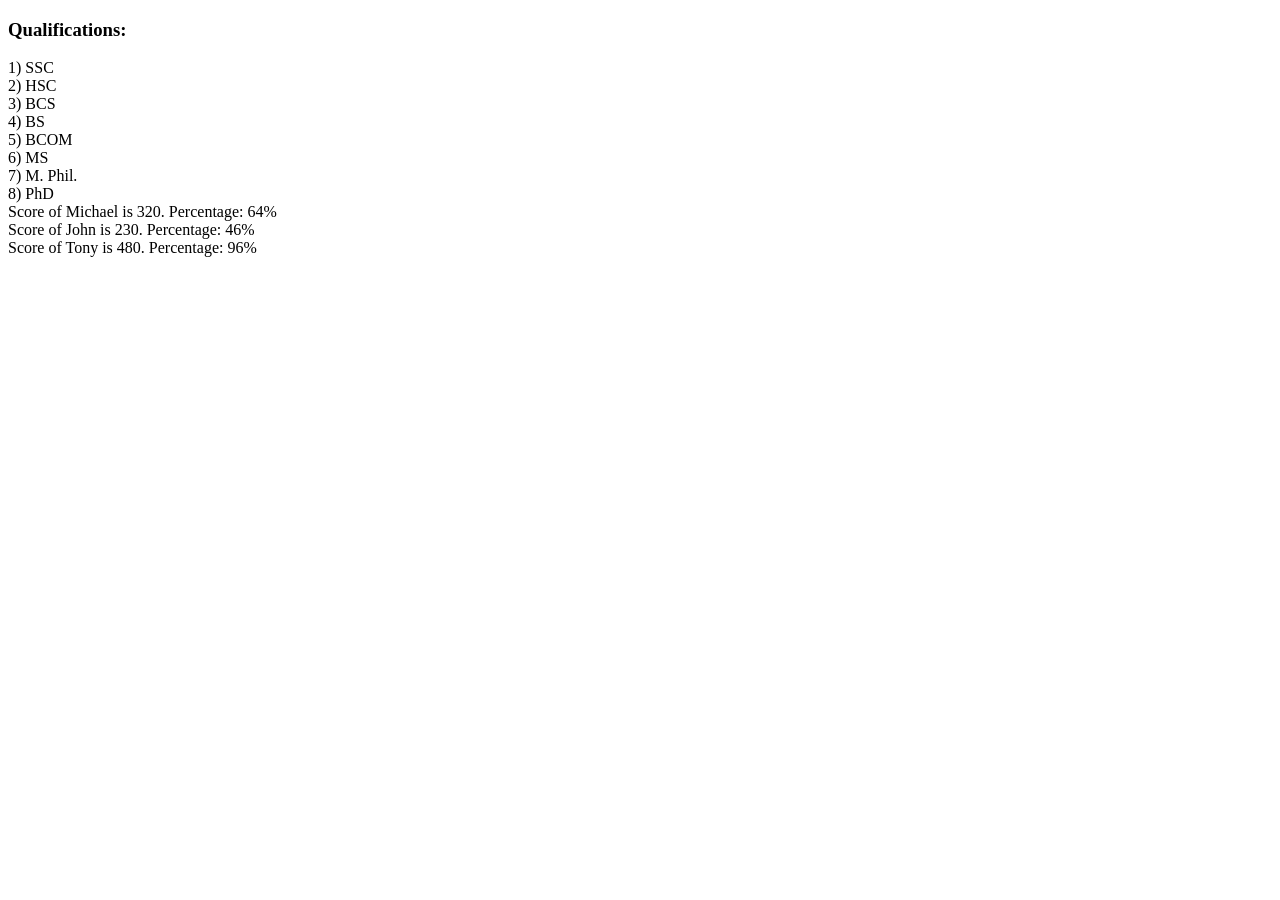
<file: chap 14-16/index.html>
<!DOCTYPE html>
<html lang="en">
<head>
    <meta charset="UTF-8">
    <meta name="viewport" content="width=device-width, initial-scale=1.0">
    <title>Document</title>
</head>
<body>
    
    <script src="app.js"></script>
</body>
</html>
</file>
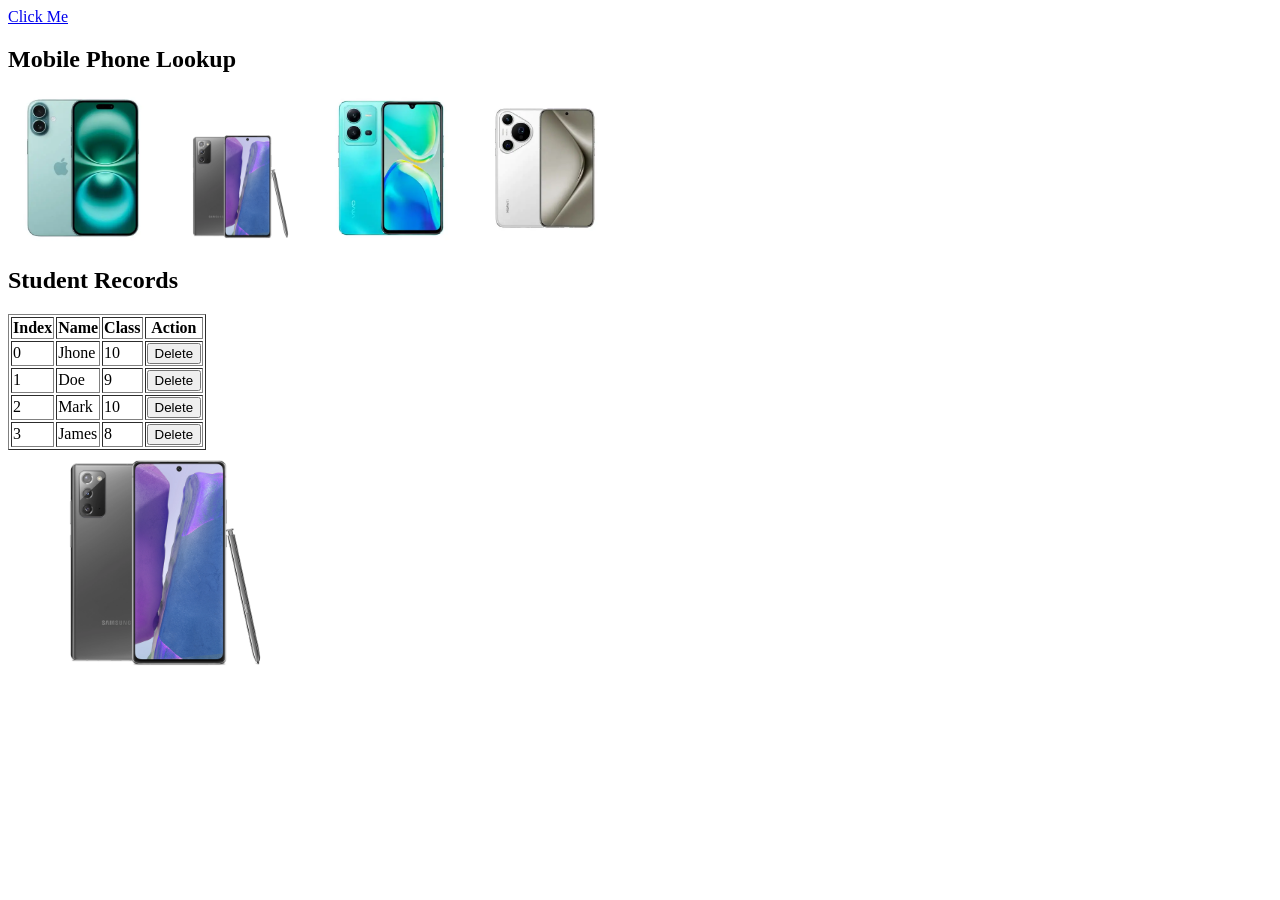
<file: chap 43-48/index.html>
<!DOCTYPE html>
<html lang="en">
<head>
    <meta charset="UTF-8">
    <meta name="viewport" content="width=device-width, initial-scale=1.0">
    <title>Document</title>
    
</head>
<body>

<a href="#" onclick="showAlert()">Click Me</a>

<!-- Question 2 -->

<h2>Mobile Phone Lookup</h2>

<img src="img/Iphone.webp" width="150" onclick="showName('iPhone')" />
<img src="img/samsung.webp" width="150" onclick="showName('Samsung')" />
<img src="img/vivo.webp" width="150" onclick="showName('Vivo')" />
<img src="img/Huawei.webp" width="150" onclick="showName('Huawei')" />

<!-- Question 3 -->

<h2>Student Records</h2>

<table border="1" id="studentTable">
    <tr>
        <th>Index</th>
        <th>Name</th>
        <th>Class</th>
        <th>Action</th>
    </tr>

    <tr>
        <td>0</td>
        <td>Jhone</td>
        <td>10</td>
        <td><button onclick="deleteRow(this)">Delete</button></td>
    </tr>

    <tr>
        <td>1</td>
        <td>Doe</td>
        <td>9</td>
        <td><button onclick="deleteRow(this)">Delete</button></td>
    </tr>

    <tr>
        <td>2</td>
        <td>Mark</td>
        <td>10</td>
        <td><button onclick="deleteRow(this)">Delete</button></td>
    </tr>

    <tr>
        <td>3</td>
        <td>James</td>
        <td>8</td>
        <td><button onclick="deleteRow(this)">Delete</button></td>
    </tr>

</table>

<!-- Question 4 -->

<img src="img/samsung.webp" width="300"
     onmouseover="changeImage(this)"
     onmouseout="restoreImage(this)">





    <script src="main.js"></script>
</body>
</html>
</file>
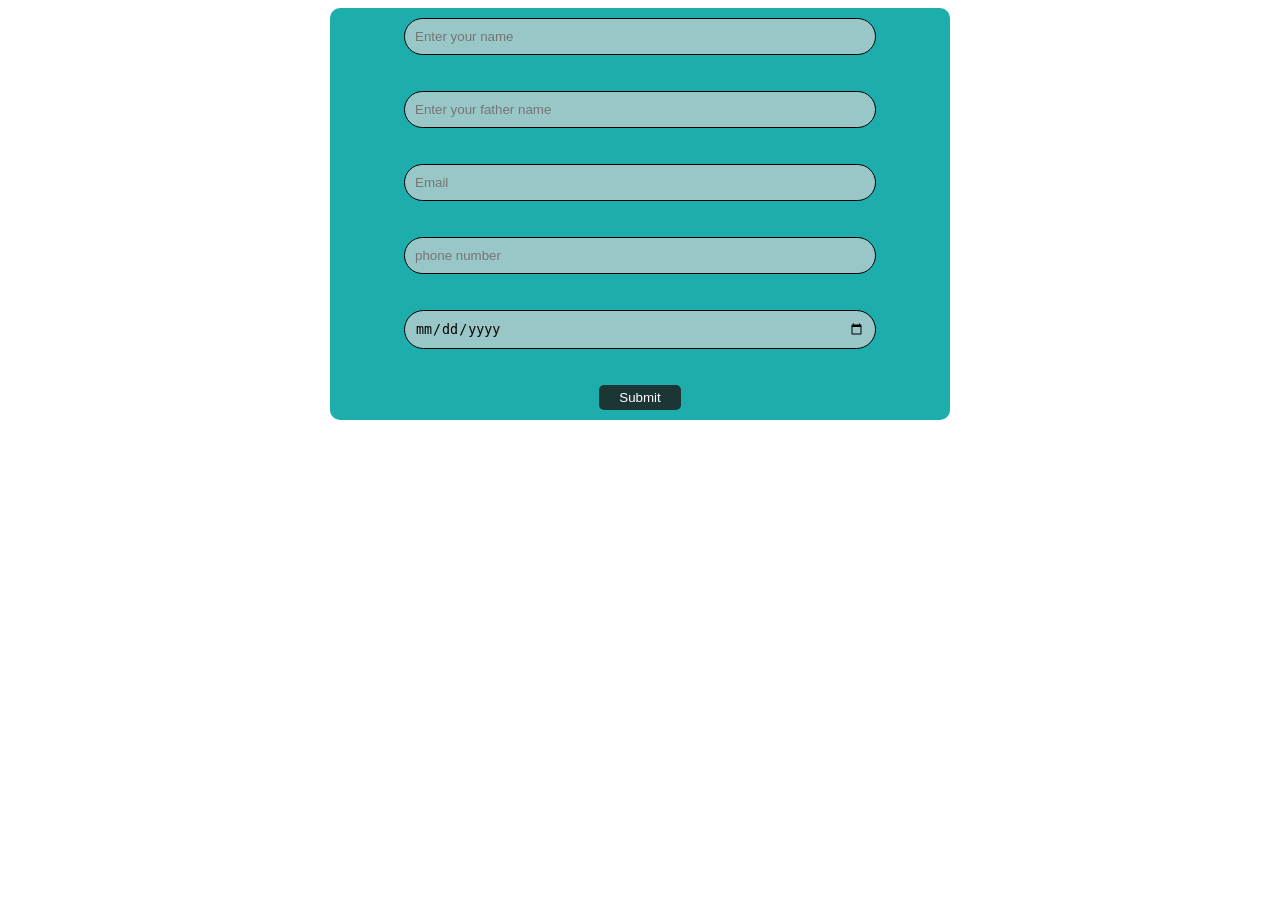
<file: chap 49-52/index.html>
<!DOCTYPE html>
<html lang="en">
<head>
    <meta charset="UTF-8">
    <meta name="viewport" content="width=device-width, initial-scale=1.0">
    <title>Document</title>
    <link rel="stylesheet" href="style.css">
</head>
<body>
    <div class="inputform">
    
    <input type="text" placeholder="Enter your name" id="fname" required> <br><br>
    <input type="text" placeholder="Enter your father name" id="faname" required>  <br><br>
    <input type="email" placeholder="Email" id="email" required> <br><br>
    <input type="number" placeholder="phone number" id="num" required> <br><br>
    <input type="date" placeholder="Date of birth" id="dob" required> <br><br>
    <button onclick="yourForm()">Submit</button>
</div>

    <div class="formcon" id="formcontainer">
        
    </div>


    <script src="main.js"></script>
</body>
</html>
</file>
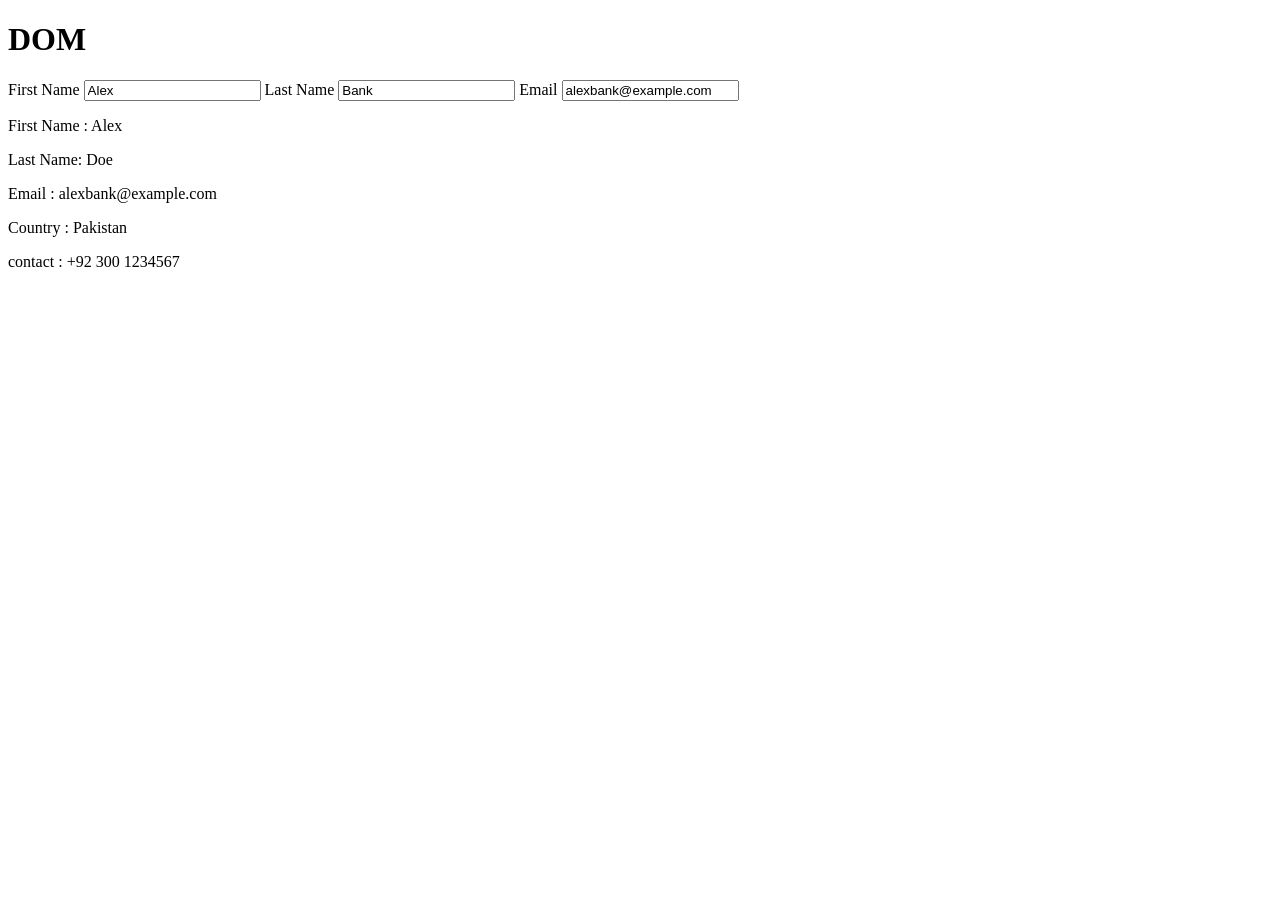
<file: chap 58-60/index.html>
<!DOCTYPE html>
<html>
<head>
<title>DOM Practice</title>
</head>

<body>

<div>
<h1> DOM </h1>

<div id="form-content" class="content">

<label for="first-name">First Name</label>
<input type="text" id="first-name" />

<label for="last-name">Last Name</label>
<input type="text" id="last-name" />

<label for="email">Email</label>
<input type="text" id="email" />

</div>

<div id="main-content" class="content">

<p class="render"> First Name : Alex</p>
<p class="render" id="lastName">Last Name: Bank</p>
<p class="render"> Email : alexbank@example.com</p>
<p class="render"> Country : Pakistan </p>
<p class="render"> contact : +92 300 1234567</p>

</div>

</div>

<script src="app.js"></script>

</body>
</html>
</file>
<file: chap 49-52/style.css>
.formcon{
    background-color: rgb(11, 121, 121);
    /* width: 600px; */
    margin: 10px auto;
    /* padding: 10px; */
    border-radius: 20px;
    
}
.formcon h1{
    color: white;
    text-align: center;
}

.inputform{
    width: 600px ;
    background-color: rgb(29, 173, 173);
    display: flex;
    flex-direction: column;
    align-items: center;
    padding: 10px;
    margin: auto;
    border-radius: 10px;
}

.inputform input{
    width: 450px;
    padding: 10px;
    border: 1px solid black;
    border-radius: 20px;
    background-color: rgba(180, 206, 206, 0.822);
    outline: none;
}

.inputform button{
    padding: 5px 20px;
    border: none;
    border-radius: 5px;
    background-color: rgb(28, 53, 53);
    color: white;
   
}
</file>
